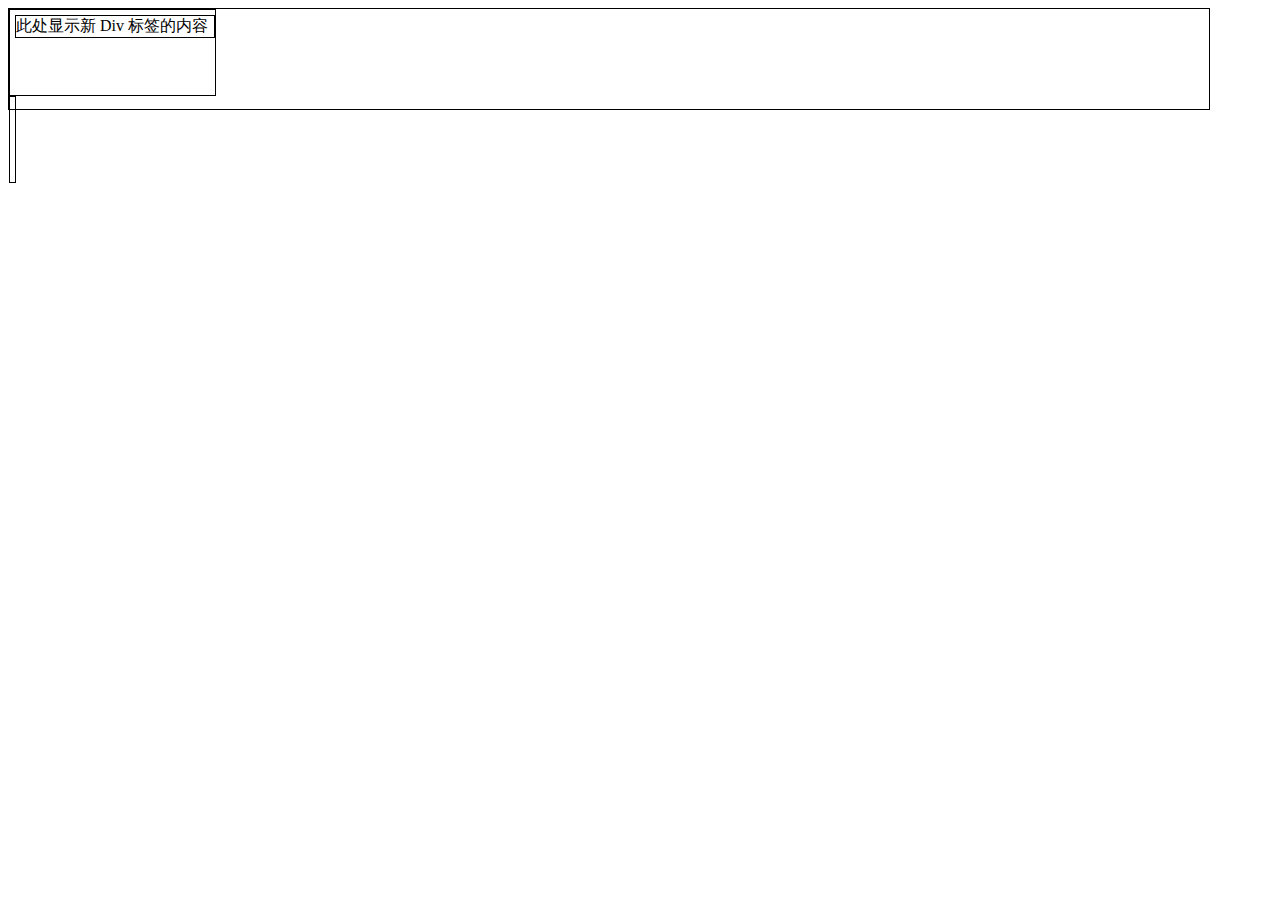
<file: src/main/webapp/WEB-INF/Untitled-1.html>
<!DOCTYPE html PUBLIC "-//W3C//DTD XHTML 1.0 Transitional//EN" "http://www.w3.org/TR/xhtml1/DTD/xhtml1-transitional.dtd">
<html xmlns="http://www.w3.org/1999/xhtml">
<head>
<meta http-equiv="Content-Type" content="text/html; charset=UTF-8" />
<title>Untitled Document</title>
</head>

<body>
<div style="width:1200px;height:100px;border: 1px solid #000;position:absolute;">
<div style="width:200px;height:80px;border: 1px solid #000;position:relative;padding-top:5px;padding-left:5px;">
  <div style="border: 1px solid #000;">此处显示新 Div 标签的内容</div>
</div>
<div style="width: auto; height: 80px; border: 1px solid #000; position: absolute; padding-top: 5px; padding-left: 5px;">
</div>
</div>
</body>
</html>
</file>
